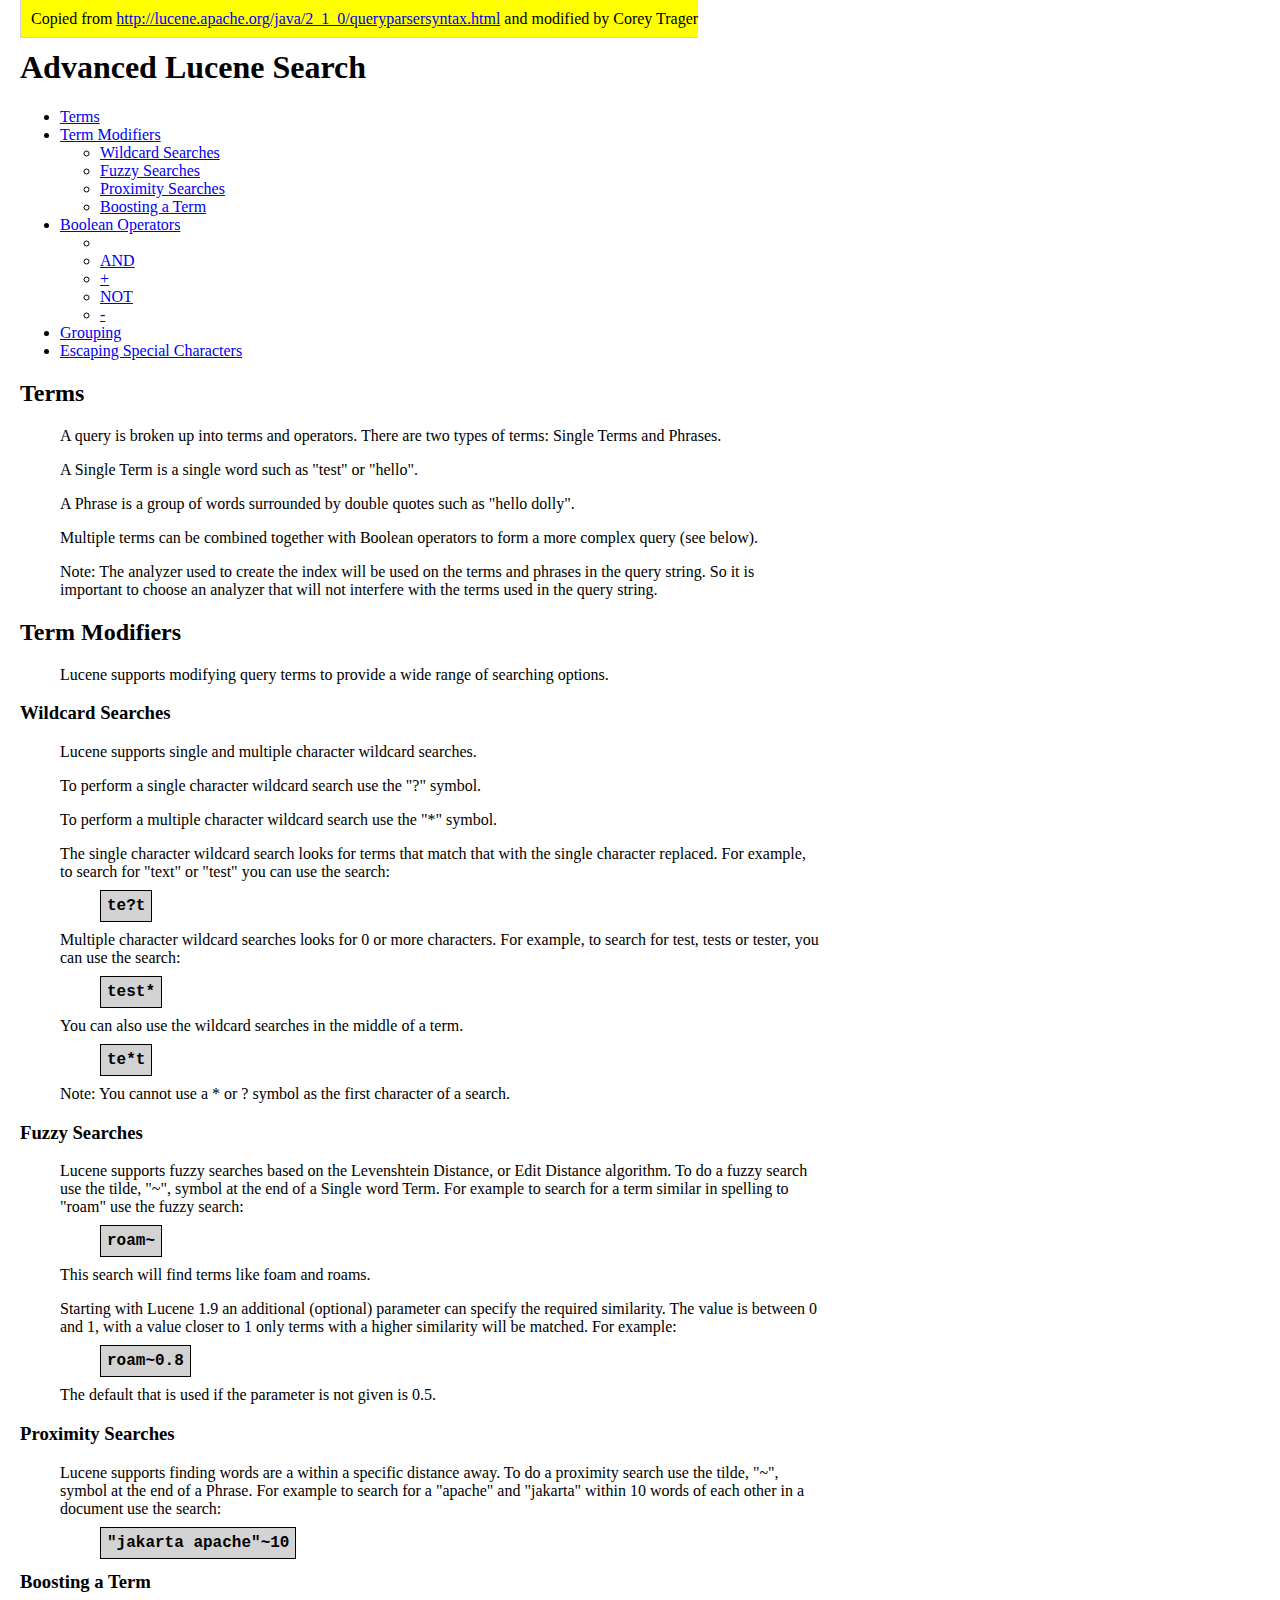
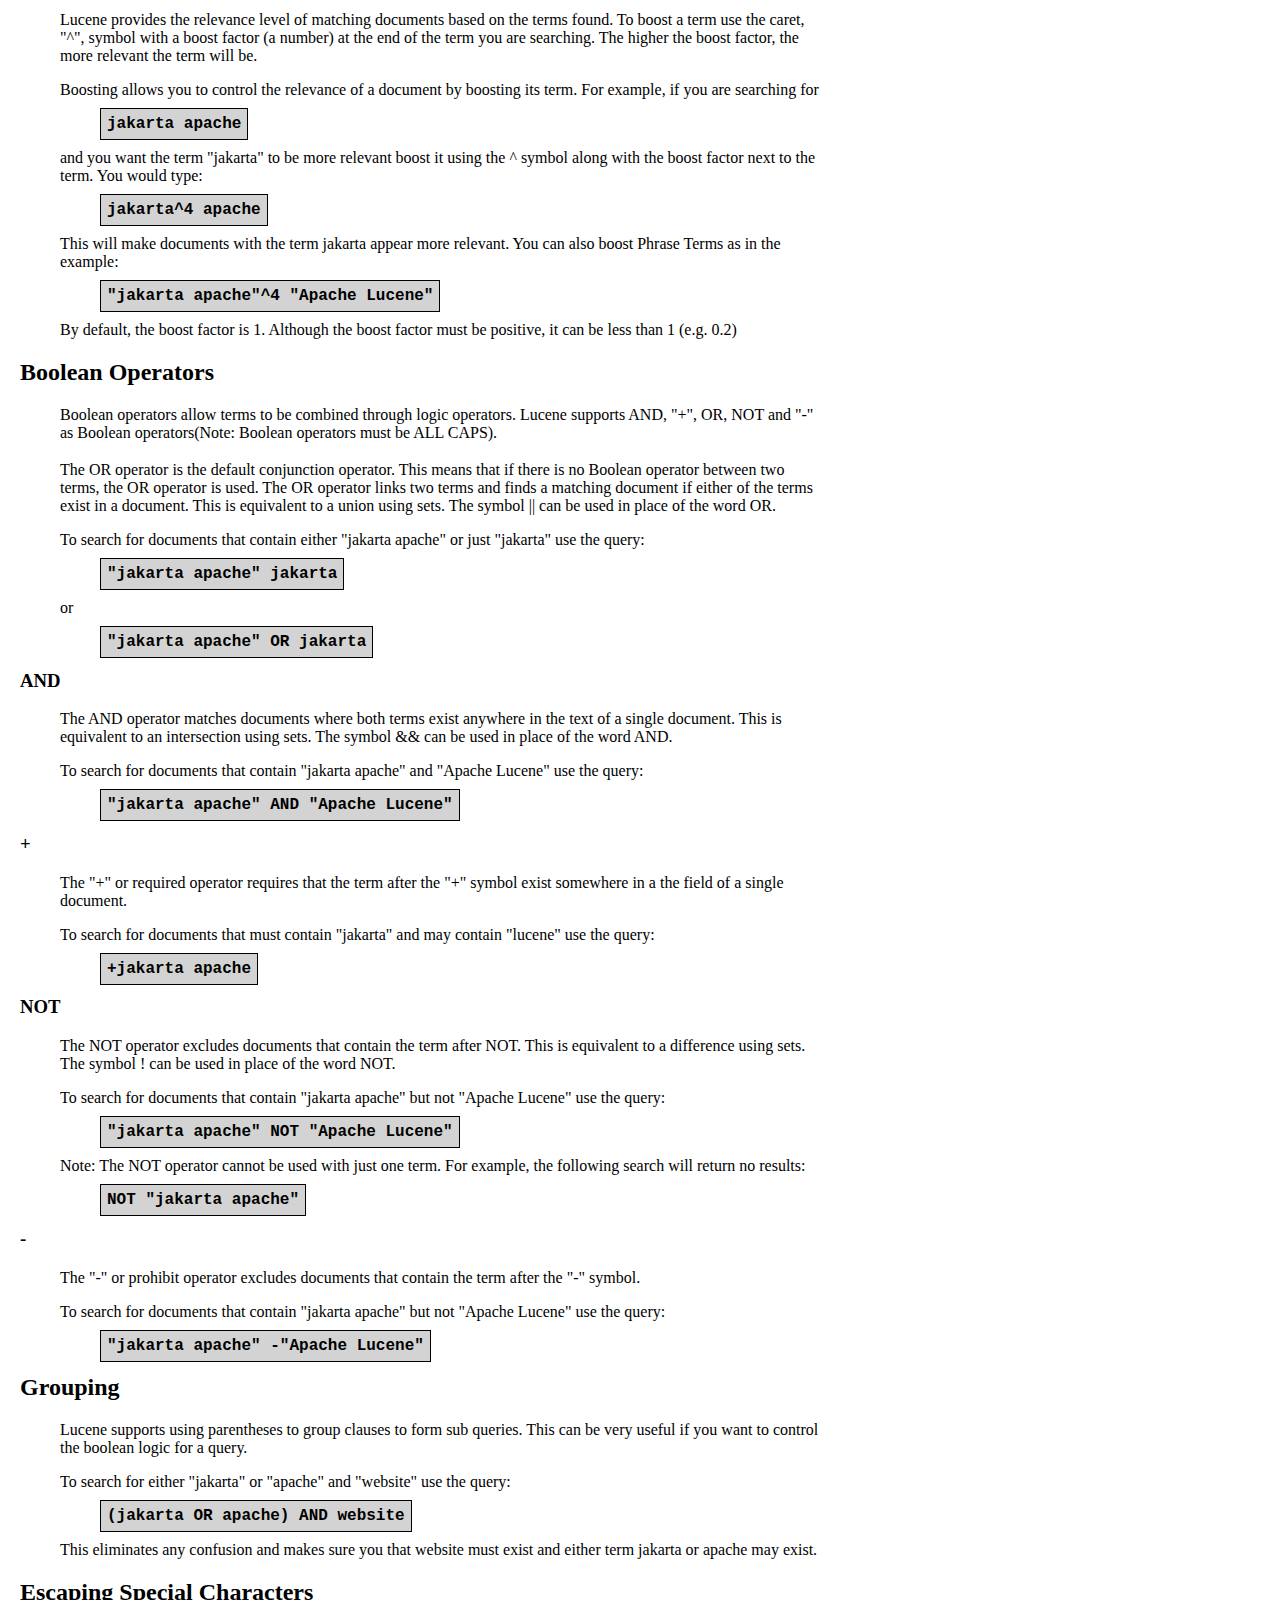
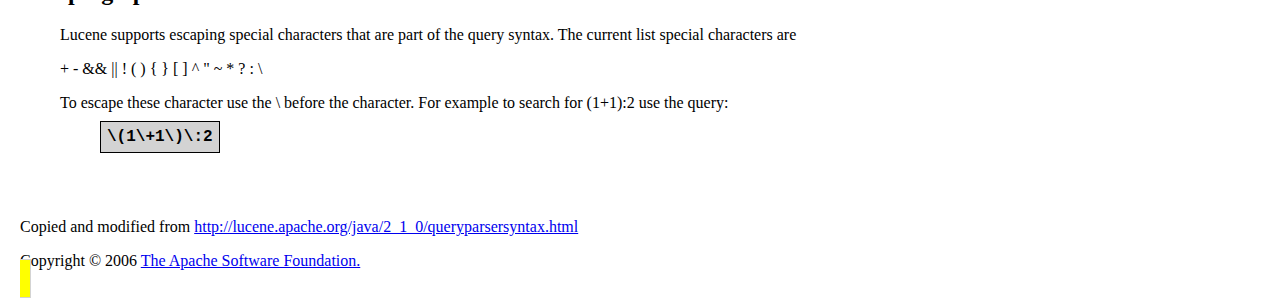
<file: lucene_syntax.html>
<!DOCTYPE HTML PUBLIC "-//W3C//DTD HTML 4.01 Transitional//EN" "http://www.w3.org/TR/html4/loose.dtd">
<html>
<head>
<META http-equiv="Content-Type" content="text/html; charset=UTF-8">
<meta content="Apache Forrest" name="Generator">
<meta name="Forrest-version" content="0.7">
<meta name="Forrest-skin-name" content="pelt">

<title>
	Apache Lucene - Query Parser Syntax
</title>


<!--
<link type="text/css" href="http://lucene.apache.org/java/2_1_0/skin/basic.css" rel="stylesheet">
<link media="screen" type="text/css" href="http://lucene.apache.org/java/2_1_0/skin/screen.css" rel="stylesheet">
<link media="print" type="text/css" href="http://lucene.apache.org/java/2_1_0/skin/print.css" rel="stylesheet">
<link type="text/css" href="http://lucene.apache.org/java/2_1_0/skin/profile.css" rel="stylesheet">
-->
<!--
<script src="http://lucene.apache.org/java/2_1_0/skin/getBlank.js" language="javascript" type="text/javascript"></script>
<script src="http://lucene.apache.org/java/2_1_0/skin/getMenu.js" language="javascript" type="text/javascript"></script>
<script src="http://lucene.apache.org/java/2_1_0/skin/fontsize.js" language="javascript" type="text/javascript"></script>
-->

<style>
.code {
font-family:courier;
border: solid 1px black;
background: lightgray;
padding: 6px;
margin-left:80px;
font-weight: bold;
}

pre {display: inline;}

p {margin-left: 40px;}


</style>
</head>
<body style="margin-top: 10px; margin-left:20px; width: 800px;">

<span style='background:yellow; padding: 10px; border: 1px solid lightgray;'>
Copied from <a href=http://lucene.apache.org/java/2_1_0/queryparsersyntax.html>http://lucene.apache.org/java/2_1_0/queryparsersyntax.html</a> and modified by Corey Trager<p>
</span>

<h1>
<!--
Apache Lucene - Query Parser Syntax
-->

Advanced Lucene Search

</h1>


<div id="minitoc-area">
<ul class="minitoc">

<li>
<a href="#Terms">Terms</a>
</li>

<!--
<li>
<a href="#Fields">Fields</a>
</li>
-->

<li>
<a href="#Term Modifiers">Term Modifiers</a>
<ul class="minitoc">
<li>
<a href="#Wildcard Searches">Wildcard Searches</a>
</li>
<li>
<a href="#Fuzzy Searches">Fuzzy Searches</a>
</li>
<li>
<a href="#Proximity Searches">Proximity Searches</a>
</li>

<!--
<li>
<a href="#Range Searches">Range Searches</a>
</li>
-->

<li>
<a href="#Boosting a Term">Boosting a Term</a>
</li>
</ul>
</li>
<li>
<a href="#Boolean operators">Boolean Operators</a>
<ul class="minitoc">
<li>
<a href="#OR"></a>
</li>

<li>
<a href="#AND">AND</a>
</li>
<li>
<a href="#+">+</a>
</li>
<li>
<a href="#NOT">NOT</a>
</li>
<li>
<a href="#-">-</a>
</li>
</ul>

</li>

<li>
<a href="#Grouping">Grouping</a>
</li>

<!--
<li>
<a href="#Field Grouping">Field Grouping</a>
</li>
-->

<li>
<a href="#Escaping Special Characters">Escaping Special Characters</a>
</li>
</ul>
</div>

<a name="N10013"></a><a name="Overview"></a>

<a name="N10032"></a><a name="Terms"></a>
<h2 class="boxed">Terms</h2>

<div class="section">
<p>A query is broken up into terms and operators. There are two types of terms: Single Terms and Phrases.</p>
<p>A Single Term is a single word such as "test" or "hello".</p>
<p>A Phrase is a group of words surrounded by double quotes such as "hello dolly".</p>
<p>Multiple terms can be combined together with Boolean operators to form a more complex query (see below).</p>
<p>Note: The analyzer used to create the index will be used on the terms and phrases in the query string.
        So it is important to choose an analyzer that will not interfere with the terms used in the query string.</p>
</div>

<!--
<a name="N10048"></a><a name="Fields"></a>
<h2 class="boxed">Fields</h2>

<div class="section">
<p>Lucene supports fielded data. When performing a search you can either specify a field, or use the default field. The field names and default field is implementation specific.</p>
<p>You can search any field by typing the field name followed by a colon ":" and then the term you are looking for. </p>
<p>As an example, let's assume a Lucene index contains two fields, title and text and text is the default field.
        If you want to find the document entitled "The Right Way" which contains the text "don't go this way", you can enter: </p>
<pre class="code">title:"The Right Way" AND text:go</pre>
<p>or</p>
<pre class="code">title:"Do it right" AND right</pre>
<p>Since text is the default field, the field indicator is not required.</p>
<p>Note: The field is only valid for the term that it directly precedes, so the query</p>

<pre class="code">title:Do it right</pre>
<p>Will only find "Do" in the title field. It will find "it" and "right" in the default field (in this case the text field). </p>
</div>
-->

<a name="N1006D"></a><a name="Term Modifiers"></a>
<h2 class="boxed">Term Modifiers</h2>
<div class="section">
<p>Lucene supports modifying query terms to provide a wide range of searching options.</p>
<a name="N10076"></a><a name="Wildcard Searches"></a>
<h3 class="boxed">Wildcard Searches</h3>
<p>Lucene supports single and multiple character wildcard searches.</p>

<p>To perform a single character wildcard search use the "?" symbol.</p>
<p>To perform a multiple character wildcard search use the "*" symbol.</p>
<p>The single character wildcard search looks for terms that match that with the single character replaced. For example, to search for "text" or "test" you can use the search:</p>
<pre class="code">te?t</pre>
<p>Multiple character wildcard searches looks for 0 or more characters. For example, to search for test, tests or tester, you can use the search: </p>
<pre class="code">test*</pre>
<p>You can also use the wildcard searches in the middle of a term.</p>
<pre class="code">te*t</pre>
<p>Note: You cannot use a * or ? symbol as the first character of a search.</p>

<a name="N1009B"></a><a name="Fuzzy Searches"></a>
<h3 class="boxed">Fuzzy Searches</h3>
<p>Lucene supports fuzzy searches based on the Levenshtein Distance, or Edit Distance algorithm. To do a fuzzy search use the tilde, "~", symbol at the end of a Single word Term. For example to search for a term similar in spelling to "roam" use the fuzzy search: </p>
<pre class="code">roam~</pre>
<p>This search will find terms like foam and roams.</p>
<p>Starting with Lucene 1.9 an additional (optional) parameter can specify the required similarity. The value is between 0 and 1, with a value closer to 1 only terms with a higher similarity will be matched. For example:</p>
<pre class="code">roam~0.8</pre>
<p>The default that is used if the parameter is not given is 0.5.</p>
<a name="N100B4"></a><a name="Proximity Searches"></a>
<h3 class="boxed">Proximity Searches</h3>

<p>Lucene supports finding words are a within a specific distance away. To do a proximity search use the tilde, "~", symbol at the end of a Phrase. For example to search for a "apache" and "jakarta" within 10 words of each other in a document use the search: </p>
<pre class="code">"jakarta apache"~10</pre>

<!--
<a name="N100C1"></a><a name="Range Searches"></a>
<h3 class="boxed">Range Searches</h3>
<p>Range Queries allow one to match documents whose field(s) values
            are between the lower and upper bound specified by the Range Query.
            Range Queries can be inclusive or exclusive of the upper and lower bounds.
            Sorting is done lexicographically.</p>
<pre class="code">mod_date:[20020101 TO 20030101]</pre>
<p>This will find documents whose mod_date fields have values between 20020101 and 20030101, inclusive.
            Note that Range Queries are not reserved for date fields.  You could also use range queries with non-date fields:</p>
<pre class="code">title:{Aida TO Carmen}</pre>
<p>This will find all documents whose titles are between Aida and Carmen, but not including Aida and Carmen.</p>

<p>Inclusive range queries are denoted by square brackets.  Exclusive range queries are denoted by
            curly brackets.</p>
-->

<a name="N100DA"></a><a name="Boosting a Term"></a>
<h3 class="boxed">Boosting a Term</h3>
<p>Lucene provides the relevance level of matching documents based on the terms found. To boost a term use the caret, "^", symbol with a boost factor (a number) at the end of the term you are searching. The higher the boost factor, the more relevant the term will be.</p>
<p>Boosting allows you to control the relevance of a document by boosting its term. For example, if you are searching for</p>
<pre class="code">jakarta apache</pre>
<p>and you want the term "jakarta" to be more relevant boost it using the ^ symbol along with the boost factor next to the term.
        You would type:</p>
<pre class="code">jakarta^4 apache</pre>
<p>This will make documents with the term jakarta appear more relevant. You can also boost Phrase Terms as in the example: </p>

<pre class="code">"jakarta apache"^4 "Apache Lucene"</pre>
<p>By default, the boost factor is 1. Although the boost factor must be positive, it can be less than 1 (e.g. 0.2)</p>
</div>



<a name="N100FA"></a><a name="Boolean operators"></a>
<h2 class="boxed">Boolean Operators</h2>
<div class="section">
<p>Boolean operators allow terms to be combined through logic operators.
        Lucene supports AND, "+", OR, NOT and "-" as Boolean operators(Note: Boolean operators must be ALL CAPS).</p>
<a name="N10103"></a><a name="OR"></a>
<h3 class="boxed"></h3>
<p>The OR operator is the default conjunction operator. This means that if there is no Boolean operator between two terms, the OR operator is used.
        The OR operator links two terms and finds a matching document if either of the terms exist in a document. This is equivalent to a union using sets.
        The symbol || can be used in place of the word OR.</p>

<p>To search for documents that contain either "jakarta apache" or just "jakarta" use the query:</p>
<pre class="code">"jakarta apache" jakarta</pre>
<p>or</p>
<pre class="code">"jakarta apache" OR jakarta</pre>
<a name="N10116"></a><a name="AND"></a>
<h3 class="boxed">AND</h3>
<p>The AND operator matches documents where both terms exist anywhere in the text of a single document.
        This is equivalent to an intersection using sets. The symbol &amp;&amp; can be used in place of the word AND.</p>
<p>To search for documents that contain "jakarta apache" and "Apache Lucene" use the query: </p>

<pre class="code">"jakarta apache" AND "Apache Lucene"</pre>
<a name="N10126"></a><a name="+"></a>
<h3 class="boxed">+</h3>
<p>The "+" or required operator requires that the term after the "+" symbol exist somewhere in a the field of a single document.</p>
<p>To search for documents that must contain "jakarta" and may contain "lucene" use the query:</p>
<pre class="code">+jakarta apache</pre>
<a name="N10136"></a><a name="NOT"></a>
<h3 class="boxed">NOT</h3>
<p>The NOT operator excludes documents that contain the term after NOT.
        This is equivalent to a difference using sets. The symbol ! can be used in place of the word NOT.</p>
<p>To search for documents that contain "jakarta apache" but not "Apache Lucene" use the query: </p>

<pre class="code">"jakarta apache" NOT "Apache Lucene"</pre>
<p>Note: The NOT operator cannot be used with just one term. For example, the following search will return no results:</p>
<pre class="code">NOT "jakarta apache"</pre>
<a name="N1014C"></a><a name="-"></a>
<h3 class="boxed">-</h3>
<p>The "-" or prohibit operator excludes documents that contain the term after the "-" symbol.</p>
<p>To search for documents that contain "jakarta apache" but not "Apache Lucene" use the query: </p>
<pre class="code">"jakarta apache" -"Apache Lucene"</pre>
</div>


<a name="N1015D"></a><a name="Grouping"></a>
<h2 class="boxed">Grouping</h2>
<div class="section">
<p>Lucene supports using parentheses to group clauses to form sub queries. This can be very useful if you want to control the boolean logic for a query.</p>
<p>To search for either "jakarta" or "apache" and "website" use the query:</p>
<pre class="code">(jakarta OR apache) AND website</pre>
<p>This eliminates any confusion and makes sure you that website must exist and either term jakarta or apache may exist.</p>
</div>

<!--
<a name="N10170"></a><a name="Field Grouping"></a>

<h2 class="boxed">Field Grouping</h2>
<div class="section">
<p>Lucene supports using parentheses to group multiple clauses to a single field.</p>
<p>To search for a title that contains both the word "return" and the phrase "pink panther" use the query:</p>
<pre class="code">title:(+return +"pink panther")</pre>
</div>
-->

<a name="N10180"></a><a name="Escaping Special Characters"></a>
<h2 class="boxed">Escaping Special Characters</h2>
<div class="section">
<p>Lucene supports escaping special characters that are part of the query syntax. The current list special characters are</p>

<p>+ - &amp;&amp; || ! ( ) { } [ ] ^ " ~ * ? : \</p>
<p>To escape these character use the \ before the character. For example to search for (1+1):2 use the query:</p>
<pre class="code">\(1\+1\)\:2</pre>
</div>


</div>
<div class="clearboth">&nbsp;</div>
</div>
<div id="footer">

<div>
<br><br><br>
Copied and modified from <a href=http://lucene.apache.org/java/2_1_0/queryparsersyntax.html>http://lucene.apache.org/java/2_1_0/queryparsersyntax.html</a><p>
</div>

<div class="copyright">

        Copyright &copy;
         2006 <a href="http://www.apache.org/licenses/">The Apache Software Foundation.</a>
</div>
</div>
</body>
</html>
</file>
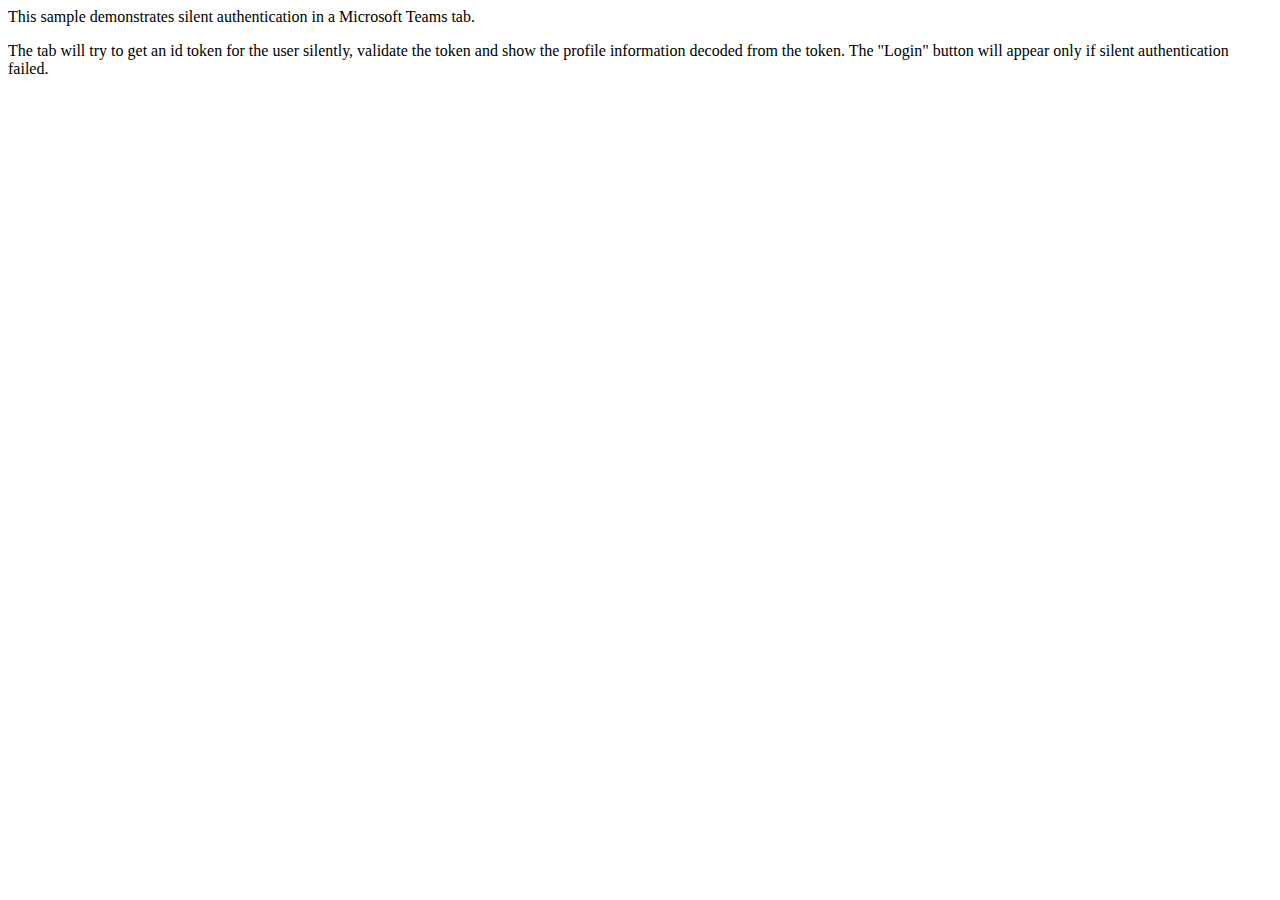
<file: SilentAuthentication.html>
<!--
// Copyright (c) Microsoft Corporation
// All rights reserved.
//
// MIT License:
// Permission is hereby granted, free of charge, to any person obtaining
// a copy of this software and associated documentation files (the
// "Software"), to deal in the Software without restriction, including
// without limitation the rights to use, copy, modify, merge, publish,
// distribute, sublicense, and/or sell copies of the Software, and to
// permit persons to whom the Software is furnished to do so, subject to
// the following conditions:
//
// The above copyright notice and this permission notice shall be
// included in all copies or substantial portions of the Software.
//
// THE SOFTWARE IS PROVIDED ""AS IS"", WITHOUT WARRANTY OF ANY KIND,
// EXPRESS OR IMPLIED, INCLUDING BUT NOT LIMITED TO THE WARRANTIES OF
// MERCHANTABILITY, FITNESS FOR A PARTICULAR PURPOSE AND
// NONINFRINGEMENT. IN NO EVENT SHALL THE AUTHORS OR COPYRIGHT HOLDERS BE
// LIABLE FOR ANY CLAIM, DAMAGES OR OTHER LIABILITY, WHETHER IN AN ACTION
// OF CONTRACT, TORT OR OTHERWISE, ARISING FROM, OUT OF OR IN CONNECTION
// WITH THE SOFTWARE OR THE USE OR OTHER DEALINGS IN THE SOFTWARE.
-->

<html>
    <head>
        <title>Silent Authentication Sample</title>
    </head>
    <body>
        <p>
            This sample demonstrates silent authentication in a Microsoft Teams tab.
        </p>
        <p>
            The tab will try to get an id token for the user silently, validate the token and show the profile information decoded from the token.
            The "Login" button will appear only if silent authentication failed.
        </p>

        <!-- Login button -->
        <button id="btnLogin" onclick="login()" style="display: none">Login to Azure AD</button>

        <!-- Result -->
        <p>
            <div id="divError" style="display: none"></div>
            <div id="divProfile" style="display: none">
                <div><b>Name:</b> <span id="profileDisplayName"/></div>
                <div><b>UPN:</b> <span id="profileUpn"/></div>
                <div><b>Object id:</b> <span id="profileObjectId"/></div>
            </div>
        </p>

        <script src="https://code.jquery.com/jquery-3.1.1.js" integrity="sha384-VC7EHu0lDzZyFfmjTPJq+DFyIn8TUGAJbEtpXquazFVr00Q/OOx//RjiZ9yU9+9m" crossorigin="anonymous"></script>
        <script src="https://statics.teams.microsoft.com/sdk/v1.0/js/MicrosoftTeams.min.js" integrity="sha384-SNENyRfvDvybst1u0LawETYF6L5yMx5Ya1dIqWoG4UDTZ/5UAMB15h37ktdBbyFh" crossorigin="anonymous"></script>

        <!-- Check before upgrading your ADAL version, as this sample depends on an internal function to authenticate silently -->
        <script src="https://secure.aadcdn.microsoftonline-p.com/lib/1.0.15/js/adal.min.js" integrity="sha384-lIk8T3uMxKqXQVVfFbiw0K/Nq+kt1P3NtGt/pNexiDby2rKU6xnDY8p16gIwKqgI" crossorigin="anonymous"></script>
        
        <script type="text/javascript">
            microsoftTeams.initialize();
            
            // ADAL.js configuration
            let config = {
                clientId: "{{appId}}",
                redirectUri: window.location.origin + "/tab-auth/silent-end",       // This should be in the list of redirect uris for the AAD app
                cacheLocation: "localStorage",
                navigateToLoginRequestUrl: false,
            };
    
            let upn = undefined;
            microsoftTeams.getContext(function (context) {
                upn = context.upn;
                loadData(upn);
            });
            // Loads data for the given user
            function loadData(upn) {
                // Setup extra query parameters for ADAL
                // - openid and profile scope adds profile information to the id_token
                // - login_hint provides the expected user name
                if (upn) {
                    config.extraQueryParameters = "scope=openid+profile&login_hint=" + encodeURIComponent(upn);
                } else {
                    config.extraQueryParameters = "scope=openid+profile";              
                }
        
                let authContext = new AuthenticationContext(config);
        
                // See if there's a cached user and it matches the expected user
                let user = authContext.getCachedUser();
                if (user) {
                    if (user.userName !== upn) {
                        // User doesn't match, clear the cache
                        authContext.clearCache();
                    }
                }
        
                // Get the id token (which is the access token for resource = clientId)
                let token = authContext.getCachedToken(config.clientId);
                if (token) {
                    showProfileInformation(token);
                } else {
                    // No token, or token is expired
                    authContext._renewIdToken(function (err, idToken) {
                        if (err) {
                            console.log("Renewal failed: " + err);
                            // Failed to get the token silently; show the login button
                            $("#btnLogin").css({ display: "" });
                            // You could attempt to launch the login popup here, but in browsers this could be blocked by
                            // a popup blocker, in which case the login attempt will fail with the reason FailedToOpenWindow.
                        } else {
                            showProfileInformation(idToken);
                        }
                    });
                }
            }
    
            // Login to Azure AD
            function login() {
                $("#divError").text("").css({ display: "none" });
                $("#divProfile").css({ display: "none" });
                microsoftTeams.authentication.authenticate({
                    url: window.location.origin + "/tab-auth/silent-start",
                    width: 600,
                    height: 535,
                    successCallback: function (result) {
                        // AuthenticationContext is a singleton
                        let authContext = new AuthenticationContext();
                        let idToken = authContext.getCachedToken(config.clientId);
                        if (idToken) {
                            showProfileInformation(idToken);
                        } else {
                            console.error("Error getting cached id token. This should never happen.");                            
                            // At this point we have to get the user involved, so show the login button
                            $("#btnLogin").css({ display: "" });
                        };
                    },
                    failureCallback: function (reason) {
                        console.log("Login failed: " + reason);
                        if (reason === "CancelledByUser" || reason === "FailedToOpenWindow") {
                            console.log("Login was blocked by popup blocker or canceled by user.");
                        }
                        // At this point we have to get the user involved, so show the login button
                        $("#btnLogin").css({ display: "" });
                        $("#divError").text(reason).css({ display: "" });
                        $("#divProfile").css({ display: "none" });
                    }
                });
            }
    
            // Get the user's profile information from the id token
            function showProfileInformation(idToken) {
                $.ajax({
                    url: window.location.origin + "/api/validateToken",
                    beforeSend: function(request) {
                        request.setRequestHeader("Authorization", "Bearer " + idToken);
                    },
                    success: function (token) {
                        $("#profileDisplayName").text(token.name);
                        $("#profileUpn").text(token.upn);
                        $("#profileObjectId").text(token.oid);
                        $("#divProfile").css({ display: "" });
                        $("#divError").css({ display: "none" });
                    },
                    error: function (xhr, textStatus, errorThrown) {
                        console.log("textStatus: " + textStatus + ", errorThrown:" + errorThrown);
                        $("#divError").text(errorThrown).css({ display: "" });
                        $("#divProfile").css({ display: "none" });
                    },
                });
            }
        </script>
    </body>
</html>
</file>
